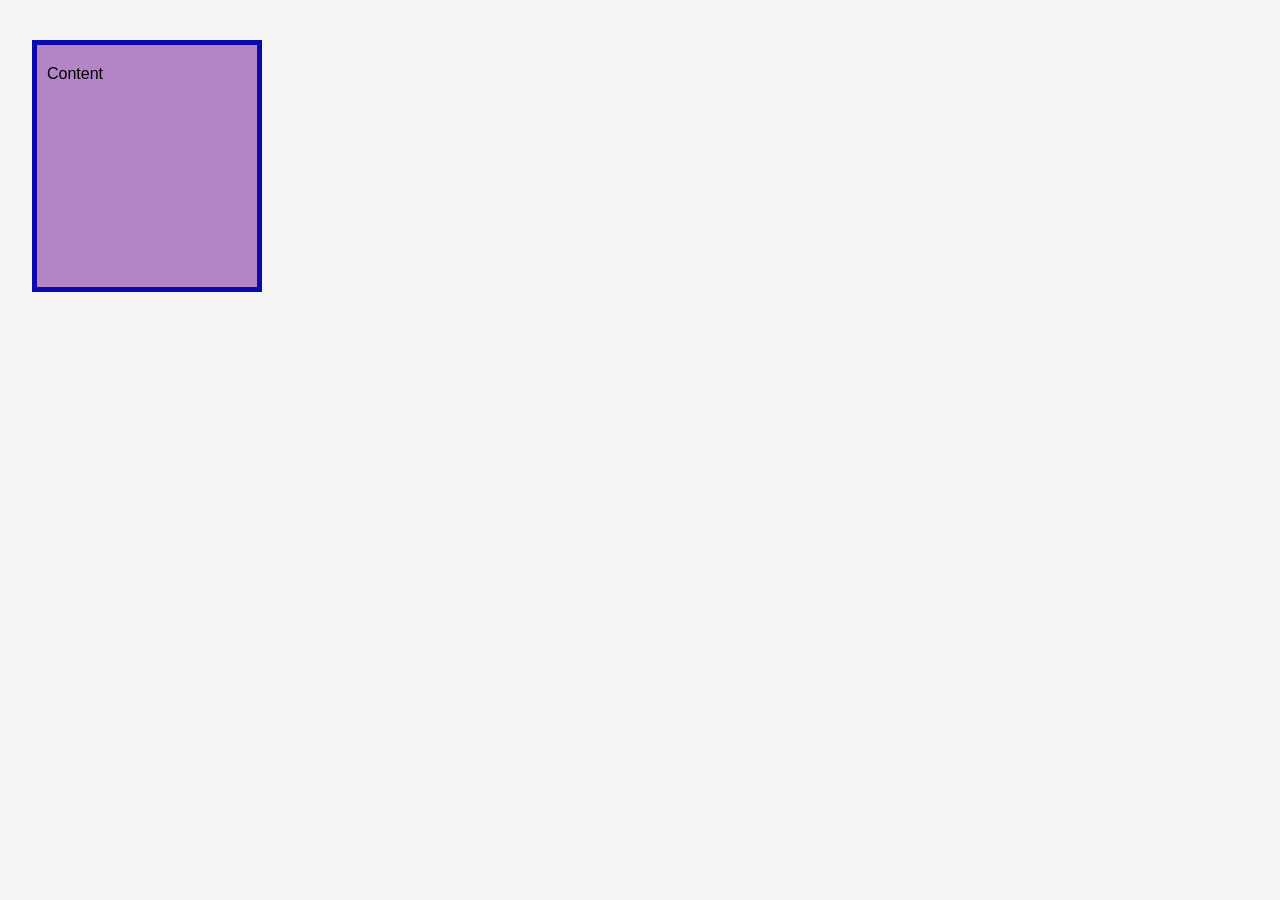
<file: box-model.html>
<!doctype html>
<html lang="en">
  <head>
    <meta charset="UTF-8" />
    <meta name="viewport" content="width=device-width, initial-scale=1.0" />
    <title>HTML Box Model | React.js & Next.js Master Course</title>

    <link rel="stylesheet" href="./styles.css" />
  </head>
  <body>
    <main class="container">
      <div class="content">Content</div>
    </main>
  </body>
</html>
</file>
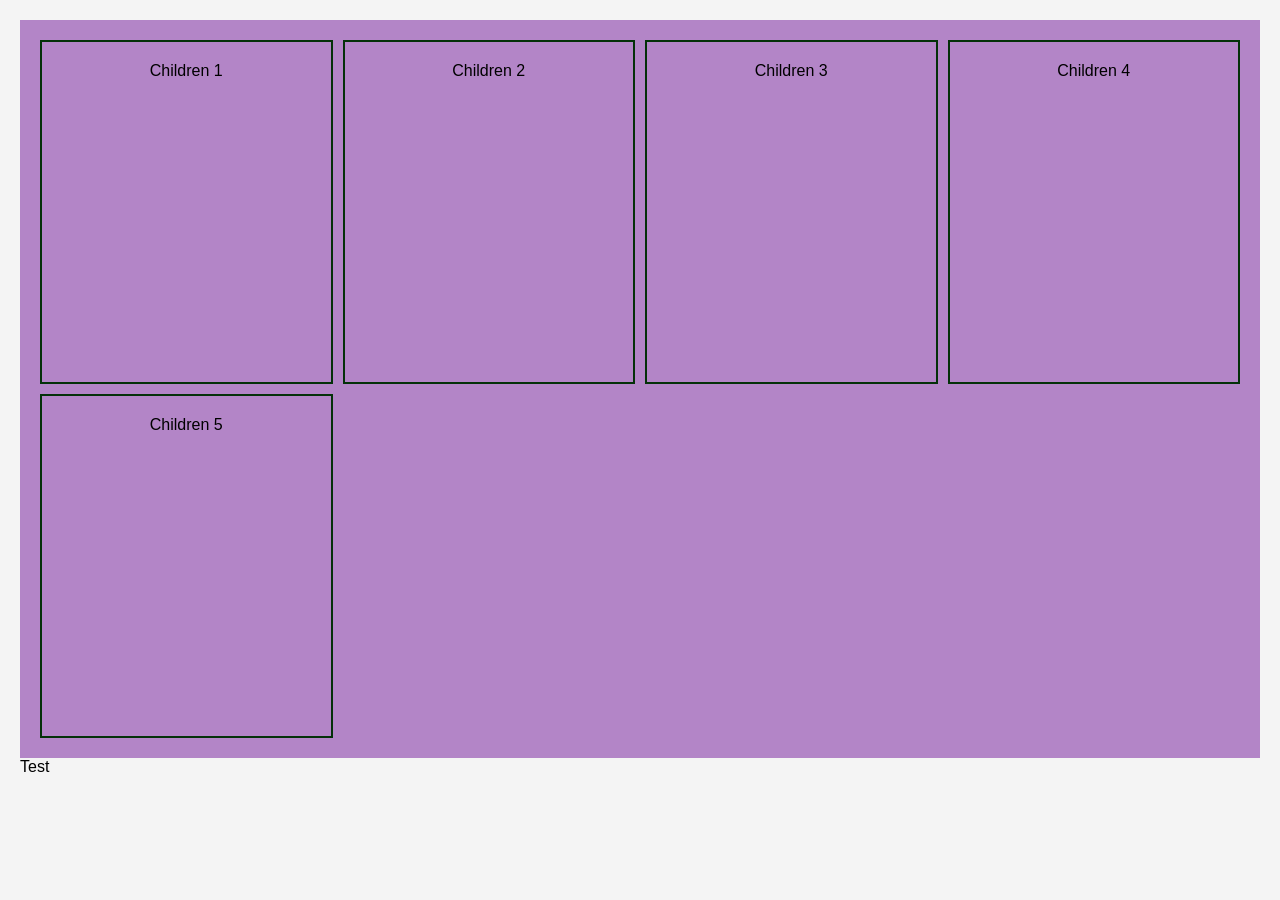
<file: responsive.html>
<!doctype html>
<html lang="en">
  <head>
    <meta charset="UTF-8" />
    <meta name="viewport" content="width=device-width, initial-scale=1.0" />
    <title>Responsive Design | React.js & Next.js Master Course</title>

    <link rel="stylesheet" href="./styles.css" />
  </head>
  <body>
    <main class="container">
      <div class="responsive-row">
        <div class="children">Children 1</div>
        <div class="children">Children 2</div>
        <div class="children">Children 3</div>
        <div class="children">Children 4</div>
        <div class="children">Children 5</div>
      </div>

      <div>Test</div>
    </main>
  </body>
</html>
</file>
<file: styles.css>
body {
  font-family: Arial, Helvetica, sans-serif;
  margin: 0;
  padding: 0;
  box-sizing: border-box;
  background-color: #f4f4f4;
}

header {
  background-color: #8e44ad;
  color: white;
  padding: 10px 20px;
}

nav ul {
  list-style-type: none;
  margin: 0;
  padding: 0;
  display: flex;
}

nav ul li {
  margin-right: 20px;
  & a {
    color: white;
    text-decoration: none;
  }
}

/* nav ul li a {
  color: white;
  text-decoration: none;
} */

aside.sidebar {
  position: fixed;
  top: 40px;
  /* top: 0; */
  right: 0;
  height: 100%;
  background-color: #f4f4f4;
  padding: 20px;
  width: 200px;
  /* float: left; */
}

main.container {
  padding: 20px;
  position: relative;
}

footer {
  background-color: #8e44ad;
  color: white;
  text-align: center;
  padding: 10px 0;
  clear: both;
}

/* Lesson: Box Model */
.content {
  width: 200px;
  height: 200px;
  padding-top: 20px;
  padding-bottom: 22px;
  padding-right: 10px;
  padding-left: 10px;
  background-color: #b385c7;
  border: 5px solid rgb(11, 11, 172);
  margin: 20px 10px 15px 12px;
}

/* Lession: Responsive Design */
.responsive-row {
  display: grid;
  grid-template-columns: repeat(5, minmax(0, 1fr));
  gap: 10px;
  padding: 20px;
  /* width: 100%; */
  background-color: #b385c7;
}

.responsive-row .children {
  height: 300px;
  border: 2px solid #043109;
  text-align: center;
  padding: 20px;
  /* width: 40px; */
}

@media (width < 1340px) {
  .responsive-row {
    grid-template-columns: repeat(4, minmax(0, 1fr));
  }
}

@media (width < 992px) {
  .responsive-row {
    grid-template-columns: repeat(3, minmax(0, 1fr));
  }
}

@media (width < 600px) {
  .responsive-row {
    grid-template-columns: repeat(2, minmax(0, 1fr));
  }
}

@media (width < 502px) {
  .responsive-row {
    grid-template-columns: repeat(1, minmax(0, 1fr));
  }
}
</file>
